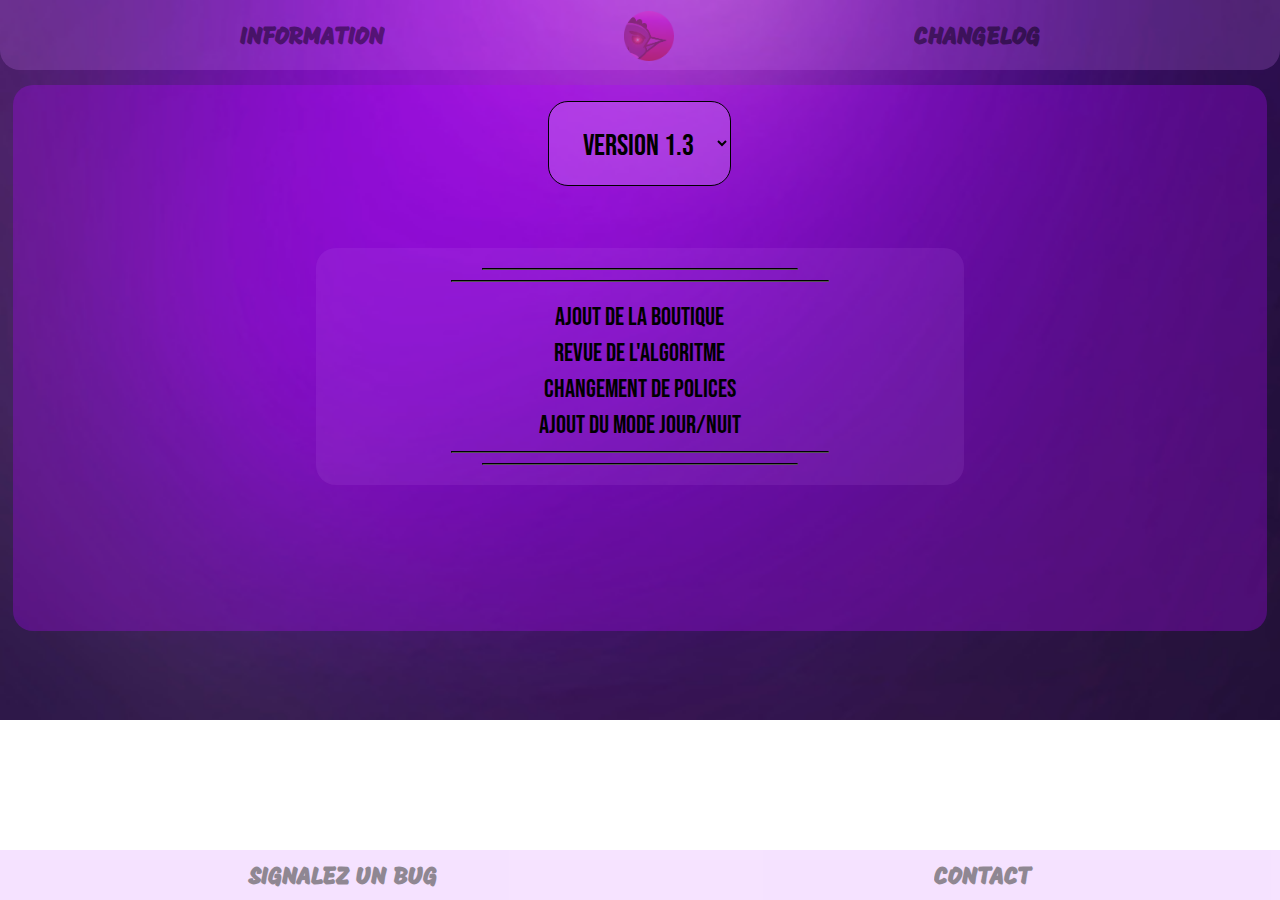
<file: changelog.html>
<!DOCTYPE html>
<html lang="en">
    <head>
        <meta charset="UTF-8">
        <meta http-equiv="X-UA-Compatible" content="IE=edge">
        <meta name="viewport" content="width=device-width, initial-scale=1.0">
        <link rel="stylesheet" href="./css/HF.css">
        <link rel="stylesheet" href="./css/changelog.css">
        <link rel="preconnect" href="https://fonts.googleapis.com">
        <link rel="preconnect" href="https://fonts.gstatic.com" crossorigin>
        <link rel="preconnect" href="https://fonts.googleapis.com">
        <link rel="preconnect" href="https://fonts.gstatic.com" crossorigin>
        <link rel="preconnect" href="https://fonts.googleapis.com">
        <link rel="preconnect" href="https://fonts.gstatic.com" crossorigin>
        <link rel="preconnect" href="https://fonts.googleapis.com">
        <link rel="preconnect" href="https://fonts.gstatic.com" crossorigin>
        <link href="https://fonts.googleapis.com/css2?family=Roboto&display=swap" rel="stylesheet">
        <link href="https://fonts.googleapis.com/css2?family=Darumadrop+One&family=Roboto&display=swap" rel="stylesheet">
        <link href="https://fonts.googleapis.com/css2?family=Bebas+Neue&family=Darumadrop+One&family=Roboto&display=swap" rel="stylesheet">
        <link href="https://fonts.googleapis.com/css2?family=Bebas+Neue&family=Darumadrop+One&family=Mogra&family=Roboto&display=swap" rel="stylesheet">
        <title>Purple Wings</title>
      </head>
<body>
    <header>
        <a href="info.html">INFORMATION</a>
        <a href="index.html"><img src="./img/logo.png" class="ico1" alt="" width="80"/></a>
        <a href="changelog.html">CHANGELOG</a>
    </header>
    <div class="fond">
    <div class="dselect">
        <select id="version" class="version">
            <option value="1">Version 1.3</option>
            <option value="2">Version 1.2</option>
            <option value="3">Version 1.1</option>
            <option value="4">Version 1.0</option>
        </select>
    </div>

    <div class="p2">
    <hr class="hr1"/>
    <hr class="hr2"/>
    <section class="text">
        <p id="text1" class="text">Ajout de la boutique</p>
        <p id="text2" class="text">Revue de l'algoritme</p>
        <p id="text3" class="text">Changement de polices</p>
        <p id="text4" class="text">Ajout du mode jour/nuit</p>
    </section>
    <hr class="hr2"/>
    <hr class="hr1"/>
    </div>
</div>
    <footer>
        <a href="info.html">SIGNALEZ UN BUG</a>
        <a href="info.html">CONTACT</a>
    </footer>
    <script src="./js/changelog.js"></script>
    
</body>
</html>
</file>
<file: css/HF.css>
:root {
    --couleur1: rgba(213, 124, 255, 0.3);
}
body {
    background-image: url("/img/fond.jpg");
    background-size: cover;
    background-repeat: no-repeat;
}
header {
 background-color: rgba(213, 124, 255, 0.3);
 text-align: center;
 align-items: center;
 display: flex;
 flex-direction: row;
 justify-content: space-evenly;
 border-radius: 0 0 20px 20px;
 opacity: 0.7;
 /* margin-bottom: 2.6%; */
}

header a {
 margin-top: 6px;
 text-decoration: none;
 font-family: "Mogra", cursive;
 opacity: 0.6;
 color: black;
 font-size: 25px;
 font-weight: bold;
 transition: color 0.5s;
 cursor: pointer;
}

header .ico1 {
 margin-top: 5px;
}

footer {
 /* margin-top: 2.5%; */
 position: absolute;
 bottom: 0;
 width: 100%;
 height: 50px;
 background-color: rgba(213, 124, 255, 0.3);
 display: flex;
 align-items: center;
 justify-content: space-around;
 opacity: 0.7;
}

footer a {
 margin-top: 6px;
 text-decoration: none;
 font-family: "Mogra", cursive;
 color: black;
 font-size: 25px;
 font-weight: bold;
 opacity: 0.6;
 cursor: pointer;
}

.fond {
 margin: 1.2% auto;
 text-align: center;
 width: 98%;
 /* height: 100%; */
 background-color: rgba(175, 5, 255, 0.3);
 padding-top: 1.2%;
 padding-bottom: 1.2%;
 border-radius: 20px;
 /* animation: gang .1s ease-out  both; */
}

/* @media screen and (max-width: 1536px) {
  .fond {
   margin-top: 1.5%;
  }
 } */


/* @media screen and (max-width: 844px) {

    header a {
        font-size: 10px;
    }
    
} */
</file>
<file: css/changelog.css>
* {
    padding: 0;
    margin: 0;
   }
   
   body {
    /* background-color: aliceblue; */
    background-size: cover;
    background-repeat: no-repeat;
    /* background: linear-gradient(to bottom, #d632d6, #b34dc0); */
    /* background-color: rgb(255, 113, 208); */
   }
   
   .dselect {
    display: flex;
    flex-direction: row;
    justify-content: center;
    align-items: center;
    text-align: center;
    
    /* margin-bottom: 10%; */
    margin-bottom: 10%;
    
}
.version option {
    background-color: rgb(159, 40, 214);
    text-align: center;
    border-color: transparent;
    border-radius: 30px;
}

.version {
    text-align: center;
    align-items: center;
    padding: 25px 20px 20px 30px;
    background-color: rgba(220, 144, 255, 0.3);
    font-family: 'Bebas Neue', sans-serif;
    font-size: 30px;
    color: rgb(0, 0, 0);
    border-color: black;
    border-radius: 20px;
}


.text {
    font-family: 'Bebas Neue', sans-serif;
    font-size: 25px;
    text-align: center;
    padding-top: 5px;
    animation: grrpaw 1s ease-in-out;
}

.hr1 {
    width: 50%;
    /* height: 1px; */
    margin: 10px auto;
    border-color: black;
    color: black;
    background-color: black;
    border-radius: 30px;
    animation: gang 1s ease-in-out;
}

.hr2 {
    width: 60%;
    /* height: 1px; */
    margin: 10px auto;
    border-color: black;
    color: black;
    background-color: black;
    animation: gang .5s ease-in-out;
}

.fond {
    height: 686px;
}

.p2 {
    margin-left: auto;
    margin-right: auto;
    border-radius: 20px;

    width: 50%;
    padding: 10px;
    background-color: rgba(220, 144, 255, 0.1);
}

@keyframes grrpaw {
    from {
        transform: translateY(100px);
        opacity: 0;
    }
    to {
        transform: translateY(0px);
        opacity: 1;
    }
}

@keyframes gang {
    from {
        opacity: 0;
    }
    to {
        opacity: 1;
    }
}


@media screen and (max-width: 1536px) {
    .fond {
        height: 515px;
    }

    .dselect {
        margin-bottom: 5%;
    }
    .ico1 {
        width: 50px;
       }
    
}
</file>
